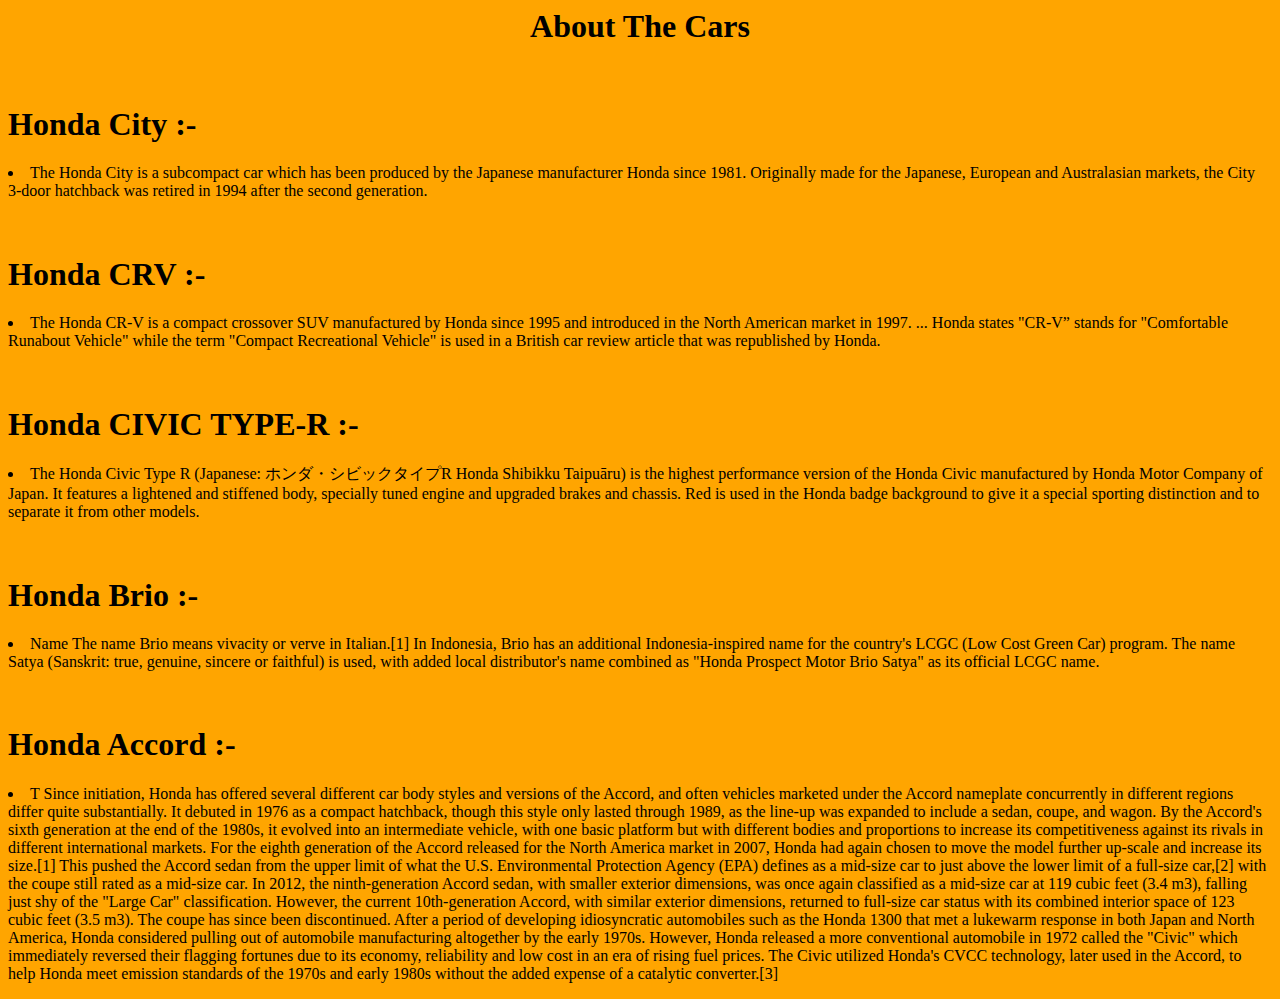
<file: About The Cars.html>
<html>
<head>
    <body bgcolor="orange">
        <center> <h1> About The Cars </h1> </center>
        </br>
    <h1>Honda City :-</h1>
    <p>
        <li><a>The Honda City is a subcompact car which has been produced by the Japanese manufacturer Honda since 1981. Originally made for the Japanese, European and Australasian markets, the City 3-door hatchback was retired in 1994 after the second generation.
            
            
            
            
</a></li>
    </p>
    </br>
    <h1>Honda CRV :-</h1>
    <p>
        <li><a>The Honda CR-V is a compact crossover SUV manufactured by Honda since 1995 and introduced in the North American market in 1997. ... Honda states "CR-V” stands for "Comfortable Runabout Vehicle" while the term "Compact Recreational Vehicle" is used in a British car review article that was republished by Honda.
            
            
            </a></li>
    </p>
    </br>
    <h1>Honda CIVIC TYPE-R :-</h1>
    <p>
        <li><a>
            The Honda Civic Type R (Japanese: ホンダ・シビックタイプR Honda Shibikku Taipuāru) is the highest performance version of the Honda Civic manufactured by Honda Motor Company of Japan. It features a lightened and stiffened body, specially tuned engine and upgraded brakes and chassis. Red is used in the Honda badge background to give it a special sporting distinction and to separate it from other models. 
            
            
            </a></li>
    </p>
    </br>
    <h1>Honda Brio :-</h1>
    <p>
        <li><a>Name
The name Brio means vivacity or verve in Italian.[1] In Indonesia, Brio has an additional Indonesia-inspired name for the country's LCGC (Low Cost Green Car) program. The name Satya (Sanskrit: true, genuine, sincere or faithful) is used, with added local distributor's name combined as "Honda Prospect Motor Brio Satya" as its official LCGC name. 
            
            
            
            </a></li> 
    </p>
    </br>
    <h1>Honda Accord :-</h1>
    <p>
        <li><a>T
            
            
            Since initiation, Honda has offered several different car body styles and versions of the Accord, and often vehicles marketed under the Accord nameplate concurrently in different regions differ quite substantially. It debuted in 1976 as a compact hatchback, though this style only lasted through 1989, as the line-up was expanded to include a sedan, coupe, and wagon. By the Accord's sixth generation at the end of the 1980s, it evolved into an intermediate vehicle, with one basic platform but with different bodies and proportions to increase its competitiveness against its rivals in different international markets. For the eighth generation of the Accord released for the North America market in 2007, Honda had again chosen to move the model further up-scale and increase its size.[1] This pushed the Accord sedan from the upper limit of what the U.S. Environmental Protection Agency (EPA) defines as a mid-size car to just above the lower limit of a full-size car,[2] with the coupe still rated as a mid-size car. In 2012, the ninth-generation Accord sedan, with smaller exterior dimensions, was once again classified as a mid-size car at 119 cubic feet (3.4 m3), falling just shy of the "Large Car" classification. However, the current 10th-generation Accord, with similar exterior dimensions, returned to full-size car status with its combined interior space of 123 cubic feet (3.5 m3). The coupe has since been discontinued.

After a period of developing idiosyncratic automobiles such as the Honda 1300 that met a lukewarm response in both Japan and North America, Honda considered pulling out of automobile manufacturing altogether by the early 1970s. However, Honda released a more conventional automobile in 1972 called the "Civic" which immediately reversed their flagging fortunes due to its economy, reliability and low cost in an era of rising fuel prices. The Civic utilized Honda's CVCC technology, later used in the Accord, to help Honda meet emission standards of the 1970s and early 1980s without the added expense of a catalytic converter.[3] 
            
            </a></li> 
    </p>  
    </p>
    </body>
</head>
</html>
</file>
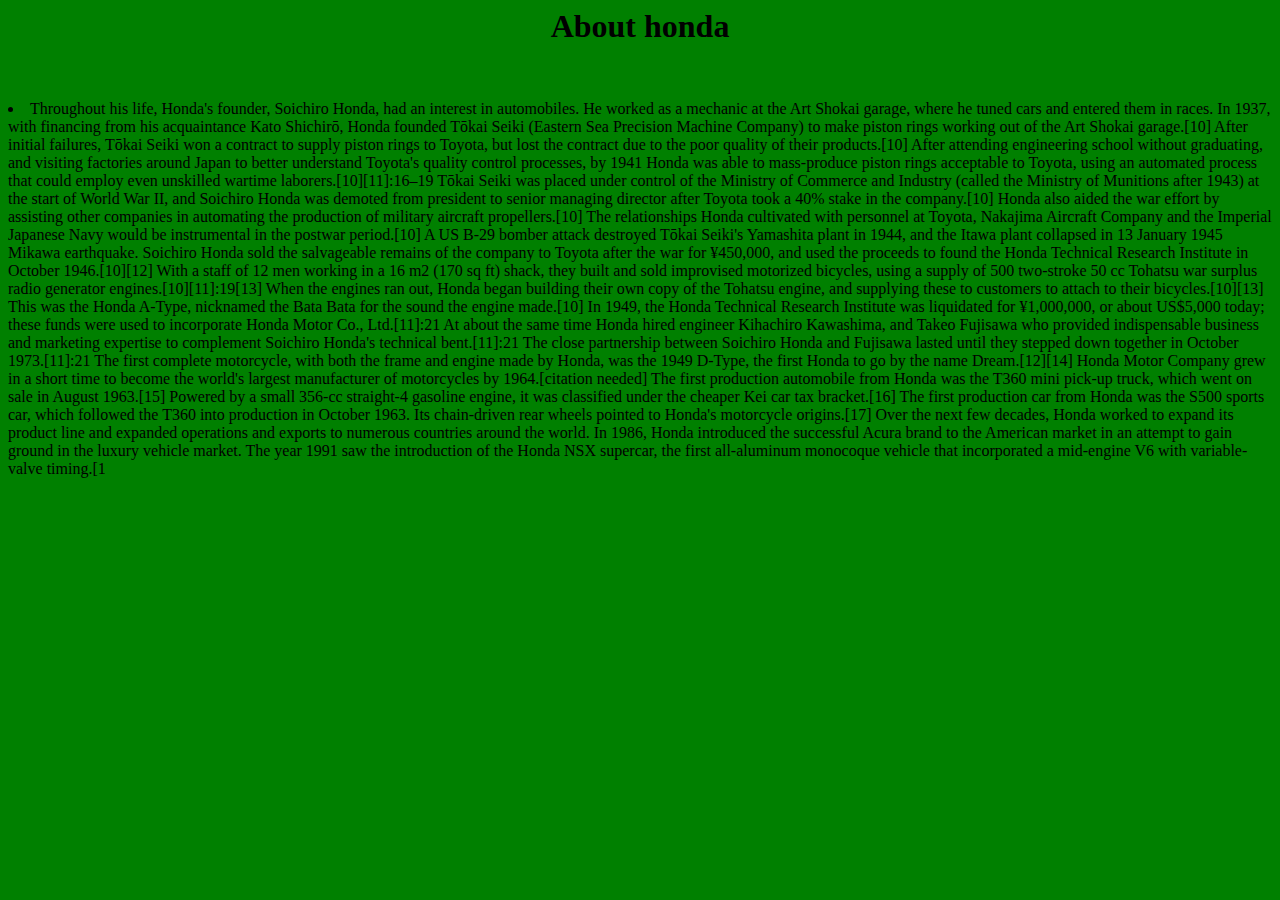
<file: Abouthonda.html>
<html>
<head>
    <body bgcolor="green">
        <center><h1>About honda</h1></center>
        </br>
    <p>
        <li><a>Throughout his life, Honda's founder, Soichiro Honda, had an interest in automobiles. He worked as a mechanic at the Art Shokai garage, where he tuned cars and entered them in races. In 1937, with financing from his acquaintance Kato Shichirō, Honda founded Tōkai Seiki (Eastern Sea Precision Machine Company) to make piston rings working out of the Art Shokai garage.[10] After initial failures, Tōkai Seiki won a contract to supply piston rings to Toyota, but lost the contract due to the poor quality of their products.[10] After attending engineering school without graduating, and visiting factories around Japan to better understand Toyota's quality control processes, by 1941 Honda was able to mass-produce piston rings acceptable to Toyota, using an automated process that could employ even unskilled wartime laborers.[10][11]:16–19

Tōkai Seiki was placed under control of the Ministry of Commerce and Industry (called the Ministry of Munitions after 1943) at the start of World War II, and Soichiro Honda was demoted from president to senior managing director after Toyota took a 40% stake in the company.[10] Honda also aided the war effort by assisting other companies in automating the production of military aircraft propellers.[10] The relationships Honda cultivated with personnel at Toyota, Nakajima Aircraft Company and the Imperial Japanese Navy would be instrumental in the postwar period.[10] A US B-29 bomber attack destroyed Tōkai Seiki's Yamashita plant in 1944, and the Itawa plant collapsed in 13 January 1945 Mikawa earthquake. Soichiro Honda sold the salvageable remains of the company to Toyota after the war for ¥450,000, and used the proceeds to found the Honda Technical Research Institute in October 1946.[10][12]

With a staff of 12 men working in a 16 m2 (170 sq ft) shack, they built and sold improvised motorized bicycles, using a supply of 500 two-stroke 50 cc Tohatsu war surplus radio generator engines.[10][11]:19[13] When the engines ran out, Honda began building their own copy of the Tohatsu engine, and supplying these to customers to attach to their bicycles.[10][13] This was the Honda A-Type, nicknamed the Bata Bata for the sound the engine made.[10] In 1949, the Honda Technical Research Institute was liquidated for ¥1,000,000, or about US$5,000 today; these funds were used to incorporate Honda Motor Co., Ltd.[11]:21 At about the same time Honda hired engineer Kihachiro Kawashima, and Takeo Fujisawa who provided indispensable business and marketing expertise to complement Soichiro Honda's technical bent.[11]:21 The close partnership between Soichiro Honda and Fujisawa lasted until they stepped down together in October 1973.[11]:21

The first complete motorcycle, with both the frame and engine made by Honda, was the 1949 D-Type, the first Honda to go by the name Dream.[12][14] Honda Motor Company grew in a short time to become the world's largest manufacturer of motorcycles by 1964.[citation needed]

The first production automobile from Honda was the T360 mini pick-up truck, which went on sale in August 1963.[15] Powered by a small 356-cc straight-4 gasoline engine, it was classified under the cheaper Kei car tax bracket.[16] The first production car from Honda was the S500 sports car, which followed the T360 into production in October 1963. Its chain-driven rear wheels pointed to Honda's motorcycle origins.[17]

Over the next few decades, Honda worked to expand its product line and expanded operations and exports to numerous countries around the world. In 1986, Honda introduced the successful Acura brand to the American market in an attempt to gain ground in the luxury vehicle market. The year 1991 saw the introduction of the Honda NSX supercar, the first all-aluminum monocoque vehicle that incorporated a mid-engine V6 with variable-valve timing.[1
            
            
            
            </a></li>
   </p>
    </body>
</head>
</html>
</file>
